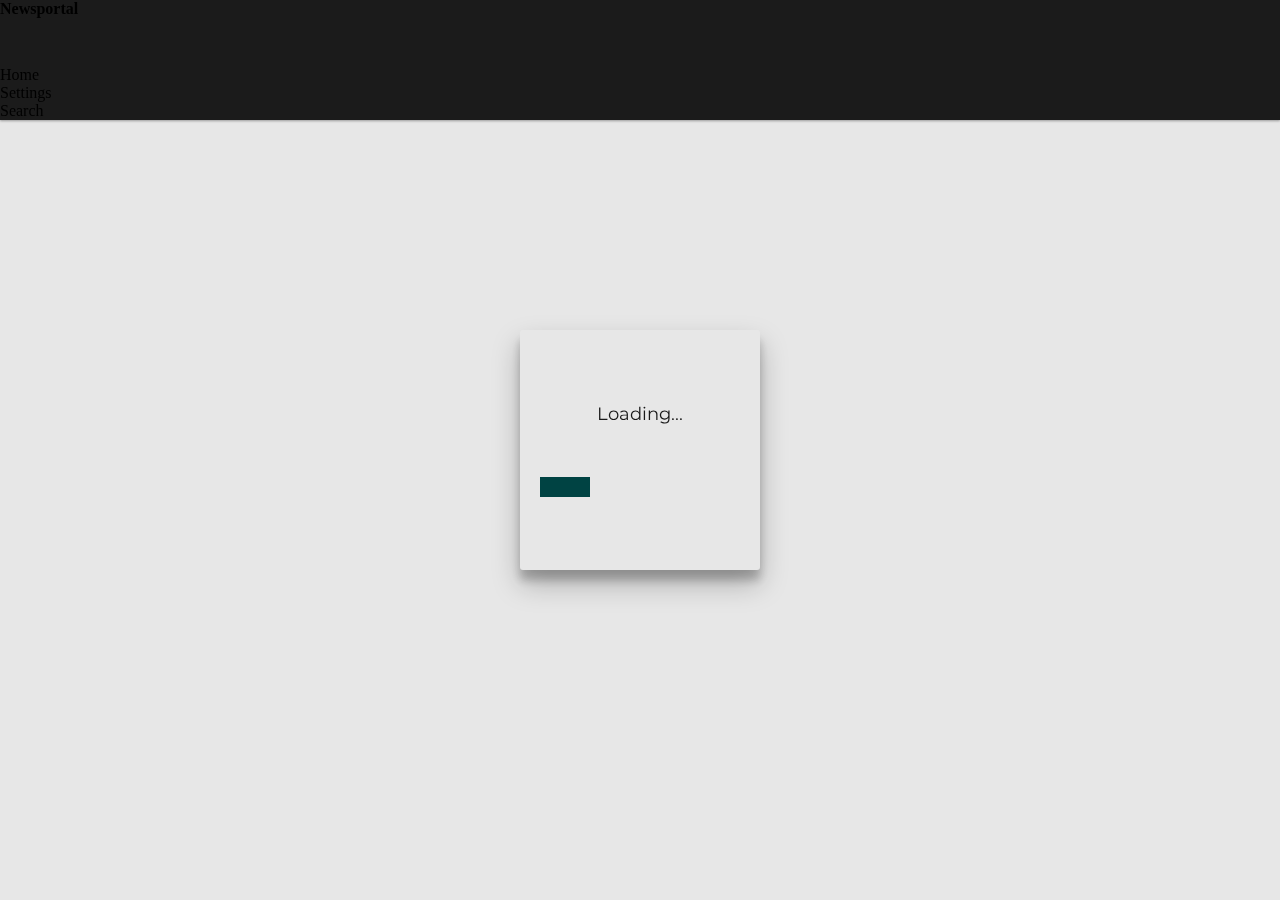
<file: index.html>
<!DOCTYPE html>
<html lang="de">

<head>
    <meta charset="UTF-8">
    <meta name="viewport" content="width=device-width, initial-scale=1.0, maximum-scale=1.0">
    <meta http-equiv="X-UA-Compatible" content="ie=edge">
    <meta name="theme-color" content="#1e1e1e" />
    <link rel="shortcut icon" href="img/icon192.png" type="image/x-icon">
    <link rel="manifest" href="manifest.json">
    <link rel="stylesheet" href="https://use.fontawesome.com/releases/v5.4.1/css/all.css" integrity="sha384-5sAR7xN1Nv6T6+dT2mhtzEpVJvfS3NScPQTrOxhwjIuvcA67KV2R5Jz6kr4abQsz"
        crossorigin="anonymous">
    <link rel="stylesheet" href="styles/main.css">
    <script src="https://code.jquery.com/jquery-3.3.1.min.js"></script>
    <script src="script/loader.js"></script>
    <title>Newsportal</title>
</head>

<body onload="bodyLoaded()">
    <div class="header">
        <div class="title-container">
            <div class="title">
                <h1 class="title-text">Newsportal</h1>
            </div>
        </div>
        <div class="nav">
            <div class="nav-expand-btn">
                <div id="nav-expand-icon">
                    <span></span>
                    <span></span>
                    <span></span>
                    <span></span>
                </div>
            </div>
            <div class="nav-btn-container">
                <div class="nav-btn home-btn">
                    <div class="nav-btn-text">
                        <i class="fas fa-home"></i>
                        <p>Home</p>
                    </div>
                </div>
                <div class="nav-btn settings-btn">
                    <div class="nav-btn-text">
                        <i class="fas fa-cog"></i>
                        <p>Settings</p>
                    </div>
                </div>
                <div class="nav-btn search-btn">
                    <div class="nav-btn-text">
                        <i class="fas fa-search"></i>
                        <p>Search</p>
                    </div>
                </div>
            </div>
        </div>
    </div>
    <div class="main">
        <div class="loading-cover">
            <div class="loading-container">
                <div class="loading-message">
                    <p>Loading...</p>
                </div>
                <div class="loading-animation-container">
                    <div class="loading-animation"></div>
                </div>
            </div>
        </div>

        <div class="settings-cover">
            <div class="settings-container">
                <div class="settings-title">
                    <h2>Settings</h2>
                </div>
                <div class="settings-content">
                    <div class="settings-section sources"></div>
                    <div class="settings-section theme">
                        <h3>Theme</h3>
                        <label class="radio-btn">
                            <input type="radio" name="theme" value="dark-theme">
                            <span class="radio-btn-base">
                                <span class="radio-btn-dot"></span>
                            </span>
                            <span class="btn-label">Dark Theme</span>
                        </label>
                        <label class="radio-btn">
                            <input type="radio" name="theme" value="light-theme">
                            <span class="radio-btn-base">
                                <span class="radio-btn-dot"></span>
                            </span>
                            <span class="btn-label">Light Theme</span>
                        </label>
                    </div>
                </div>
                <div class="settings-close-button">
                    <p>&#215</p>
                </div>
            </div>
        </div>

        <div class="articles-section">
        </div>
    </div>
    <div class="sidebar"> </div>
</body>

</html>
</file>
<file: styles/main.css>
@import url("https://fonts.googleapis.com/css?family=Montserrat");
@import url("https://fonts.googleapis.com/css?family=Montserrat");
html {
  display: none;
  height: 100%;
  width: 100%;
}

html.light-theme {
  display: block;
}

@media screen and (max-width: 800px) {
  html.light-theme .nav .nav-btn-container .nav-btn .nav-btn-text p {
    display: none;
  }
  html.light-theme .main .articles-section .article-section {
    width: 100% !important;
  }
  html.light-theme .main .articles-section .article-section .article-content-container {
    -webkit-box-orient: vertical !important;
    -webkit-box-direction: normal !important;
        -ms-flex-direction: column !important;
            flex-direction: column !important;
  }
  html.light-theme .main .articles-section .article-section .article-content-container .article-image {
    height: 300px !important;
    width: 100% !important;
    padding: 30px 0 !important;
    overflow: hidden;
    display: -webkit-box;
    display: -ms-flexbox;
    display: flex;
  }
  html.light-theme .main .articles-section .article-section .article-content-container .article-image img {
    height: 100% !important;
    margin: auto;
  }
  html.light-theme .main .articles-section .article-section .article-content-container .article-preview-text {
    padding: 30px 0 0 0 !important;
  }
}

@media screen and (max-width: 500px) {
  html.light-theme .nav .nav-btn-container {
    display: none !important;
  }
  html.light-theme .nav .nav-expand-btn {
    display: -webkit-box !important;
    display: -ms-flexbox !important;
    display: flex !important;
  }
  html.light-theme .settings-cover .settings-container {
    width: 100% !important;
    height: 100% !important;
    border-radius: 0 !important;
  }
}

@-webkit-keyframes flow-in {
  0% {
    -webkit-transform: scale(0.9, 0.8);
            transform: scale(0.9, 0.8);
    opacity: 0;
  }
  100% {
    -webkit-transform: scale(1);
            transform: scale(1);
    opacity: 1;
  }
}

@keyframes flow-in {
  0% {
    -webkit-transform: scale(0.9, 0.8);
            transform: scale(0.9, 0.8);
    opacity: 0;
  }
  100% {
    -webkit-transform: scale(1);
            transform: scale(1);
    opacity: 1;
  }
}

@-webkit-keyframes flow-out {
  0% {
    -webkit-transform: scale(1);
            transform: scale(1);
    opacity: 1;
  }
  100% {
    -webkit-transform: scale(0.9, 0.8);
            transform: scale(0.9, 0.8);
    opacity: 0;
  }
}

@keyframes flow-out {
  0% {
    -webkit-transform: scale(1);
            transform: scale(1);
    opacity: 1;
  }
  100% {
    -webkit-transform: scale(0.9, 0.8);
            transform: scale(0.9, 0.8);
    opacity: 0;
  }
}

@-webkit-keyframes float-in {
  0% {
    -webkit-transform: translateY(-50%);
            transform: translateY(-50%);
    opacity: 0;
  }
  100% {
    -webkit-transform: translateY(0);
            transform: translateY(0);
    opacity: 1;
  }
}

@keyframes float-in {
  0% {
    -webkit-transform: translateY(-50%);
            transform: translateY(-50%);
    opacity: 0;
  }
  100% {
    -webkit-transform: translateY(0);
            transform: translateY(0);
    opacity: 1;
  }
}

@-webkit-keyframes float-out {
  0% {
    -webkit-transform: translateY(0);
            transform: translateY(0);
    opacity: 1;
  }
  100% {
    -webkit-transform: translateY(-50%);
            transform: translateY(-50%);
    opacity: 0;
  }
}

@keyframes float-out {
  0% {
    -webkit-transform: translateY(0);
            transform: translateY(0);
    opacity: 1;
  }
  100% {
    -webkit-transform: translateY(-50%);
            transform: translateY(-50%);
    opacity: 0;
  }
}

@-webkit-keyframes drop-in {
  0% {
    -webkit-transform: translateY(-100%);
            transform: translateY(-100%);
  }
  50% {
    -webkit-transform: translateY(-100%);
            transform: translateY(-100%);
  }
  100% {
    -webkit-transform: translateY(0);
            transform: translateY(0);
  }
}

@keyframes drop-in {
  0% {
    -webkit-transform: translateY(-100%);
            transform: translateY(-100%);
  }
  50% {
    -webkit-transform: translateY(-100%);
            transform: translateY(-100%);
  }
  100% {
    -webkit-transform: translateY(0);
            transform: translateY(0);
  }
}

@-webkit-keyframes loading-animation {
  0% {
    height: 0%;
    -webkit-transform: translateX(0) scale(1, 1);
            transform: translateX(0) scale(1, 1);
    opacity: 0;
  }
  25% {
    height: 100%;
    opacity: 1;
  }
  50% {
    height: 0%;
    -webkit-transform: translateX(300%) scale(1, 1);
            transform: translateX(300%) scale(1, 1);
    opacity: 0;
  }
  75% {
    height: 100%;
    opacity: 1;
  }
  100% {
    height: 0%;
    -webkit-transform: translateX(0) scale(1, 1);
            transform: translateX(0) scale(1, 1);
    opacity: 0;
  }
}

@keyframes loading-animation {
  0% {
    height: 0%;
    -webkit-transform: translateX(0) scale(1, 1);
            transform: translateX(0) scale(1, 1);
    opacity: 0;
  }
  25% {
    height: 100%;
    opacity: 1;
  }
  50% {
    height: 0%;
    -webkit-transform: translateX(300%) scale(1, 1);
            transform: translateX(300%) scale(1, 1);
    opacity: 0;
  }
  75% {
    height: 100%;
    opacity: 1;
  }
  100% {
    height: 0%;
    -webkit-transform: translateX(0) scale(1, 1);
            transform: translateX(0) scale(1, 1);
    opacity: 0;
  }
}

@-webkit-keyframes background-fade-in {
  0% {
    opacity: 0;
    display: -webkit-box;
    display: flex;
  }
  100% {
    opacity: 1;
    display: -webkit-box;
    display: flex;
  }
}

@keyframes background-fade-in {
  0% {
    opacity: 0;
    display: -webkit-box;
    display: -ms-flexbox;
    display: flex;
  }
  100% {
    opacity: 1;
    display: -webkit-box;
    display: -ms-flexbox;
    display: flex;
  }
}

@-webkit-keyframes background-fade-out {
  0% {
    opacity: 1;
    display: -webkit-box;
    display: flex;
  }
  99% {
    opacity: 0;
    display: -webkit-box;
    display: flex;
  }
  100% {
    opacity: 0;
    display: none;
  }
}

@keyframes background-fade-out {
  0% {
    opacity: 1;
    display: -webkit-box;
    display: -ms-flexbox;
    display: flex;
  }
  99% {
    opacity: 0;
    display: -webkit-box;
    display: -ms-flexbox;
    display: flex;
  }
  100% {
    opacity: 0;
    display: none;
  }
}

@-webkit-keyframes move-in-from-right {
  0% {
    -webkit-transform: translateX(100vw);
            transform: translateX(100vw);
  }
  100% {
    -webkit-transform: translateX(0);
            transform: translateX(0);
  }
}

@keyframes move-in-from-right {
  0% {
    -webkit-transform: translateX(100vw);
            transform: translateX(100vw);
  }
  100% {
    -webkit-transform: translateX(0);
            transform: translateX(0);
  }
}

@-webkit-keyframes move-in-from-left {
  0% {
    -webkit-transform: translateX(-100vw);
            transform: translateX(-100vw);
  }
  100% {
    -webkit-transform: translateX(0);
            transform: translateX(0);
  }
}

@keyframes move-in-from-left {
  0% {
    -webkit-transform: translateX(-100vw);
            transform: translateX(-100vw);
  }
  100% {
    -webkit-transform: translateX(0);
            transform: translateX(0);
  }
}

html.light-theme html,
html.light-theme body,
html.light-theme div,
html.light-theme span,
html.light-theme applet,
html.light-theme object,
html.light-theme iframe,
html.light-theme h1,
html.light-theme h2,
html.light-theme h3,
html.light-theme h4,
html.light-theme h5,
html.light-theme h6,
html.light-theme p,
html.light-theme blockquote,
html.light-theme pre,
html.light-theme a,
html.light-theme abbr,
html.light-theme acronym,
html.light-theme address,
html.light-theme big,
html.light-theme cite,
html.light-theme code,
html.light-theme del,
html.light-theme dfn,
html.light-theme em,
html.light-theme font,
html.light-theme img,
html.light-theme ins,
html.light-theme kbd,
html.light-theme q,
html.light-theme s,
html.light-theme samp,
html.light-theme small,
html.light-theme strike,
html.light-theme strong,
html.light-theme sub,
html.light-theme sup,
html.light-theme tt,
html.light-theme var,
html.light-theme b,
html.light-theme u,
html.light-theme center,
html.light-theme dl,
html.light-theme dt,
html.light-theme dd,
html.light-theme ol,
html.light-theme ul,
html.light-theme li,
html.light-theme fieldset,
html.light-theme form,
html.light-theme label,
html.light-theme legend,
html.light-theme caption {
  margin: 0;
  padding: 0;
  border: 0;
  outline: 0;
  font-size: 100%;
  vertical-align: baseline;
  -webkit-tap-highlight-color: rgba(255, 255, 255, 0);
  -webkit-touch-callout: none;
  -webkit-user-select: none;
  -moz-user-select: none;
  -ms-user-select: none;
  user-select: none;
}

html.light-theme .radio-btn {
  display: -webkit-box;
  display: -ms-flexbox;
  display: flex;
  position: relative;
  -webkit-user-select: none;
     -moz-user-select: none;
      -ms-user-select: none;
          user-select: none;
  margin: 10px;
}

html.light-theme .radio-btn input {
  opacity: 0;
}

html.light-theme .radio-btn input:checked ~ .radio-btn-base .radio-btn-dot {
  -webkit-transform: scale(1);
          transform: scale(1);
}

html.light-theme .radio-btn .btn-label {
  font-family: "Roboto", "Open Sans", sans-serif;
  font-size: 1rem;
  width: 100%;
  padding: 1px 0 0 8px;
}

html.light-theme .radio-btn .radio-btn-base {
  opacity: 1;
  position: absolute;
  left: 0;
  top: 0;
  border: solid 3px #004343;
  border-radius: 100%;
  display: -webkit-box;
  display: -ms-flexbox;
  display: flex;
  width: 16px;
  height: 16px;
}

html.light-theme .radio-btn .radio-btn-base .radio-btn-dot {
  width: 11px;
  height: 11px;
  margin: auto;
  background-color: #004343;
  border-radius: 100%;
  -webkit-transform: scale(0);
          transform: scale(0);
  -webkit-transition: -webkit-transform 300ms cubic-bezier(0.44, 0.08, 0.13, 1);
  transition: -webkit-transform 300ms cubic-bezier(0.44, 0.08, 0.13, 1);
  transition: transform 300ms cubic-bezier(0.44, 0.08, 0.13, 1);
  transition: transform 300ms cubic-bezier(0.44, 0.08, 0.13, 1), -webkit-transform 300ms cubic-bezier(0.44, 0.08, 0.13, 1);
}

html.light-theme html,
html.light-theme body {
  background-color: #e7e7e7;
  width: 100%;
  height: 100%;
}

html.light-theme .header {
  position: fixed;
  top: 0;
  left: 0;
  width: 100%;
  height: 120px;
  display: -webkit-box;
  display: -ms-flexbox;
  display: flex;
  -webkit-box-orient: vertical;
  -webkit-box-direction: normal;
      -ms-flex-direction: column;
          flex-direction: column;
  -webkit-box-pack: justify;
      -ms-flex-pack: justify;
          justify-content: space-between;
  background-color: #1b1b1b;
  -webkit-box-sizing: border-box;
          box-sizing: border-box;
  -webkit-box-shadow: 0 1px 3px rgba(0, 0, 0, 0.12), 0 1px 2px rgba(0, 0, 0, 0.24);
          box-shadow: 0 1px 3px rgba(0, 0, 0, 0.12), 0 1px 2px rgba(0, 0, 0, 0.24);
  -webkit-animation: drop-in 600ms ease-out;
          animation: drop-in 600ms ease-out;
  z-index: 100;
  -webkit-transition: top 300ms cubic-bezier(0.44, 0.08, 0.13, 1);
  transition: top 300ms cubic-bezier(0.44, 0.08, 0.13, 1);
}

html.light-theme .header .top-header-container {
  width: 100%;
  height: 60px;
  display: -webkit-box;
  display: -ms-flexbox;
  display: flex;
  -webkit-box-orient: horizontal;
  -webkit-box-direction: normal;
      -ms-flex-direction: row;
          flex-direction: row;
  -webkit-box-pack: justify;
      -ms-flex-pack: justify;
          justify-content: space-between;
}

html.light-theme .header .top-header-container .title-container {
  height: 100%;
  width: 250px;
  display: -webkit-box;
  display: -ms-flexbox;
  display: flex;
}

html.light-theme .header .top-header-container .title-container .title {
  margin: auto;
}

html.light-theme .header .top-header-container .title-container .title h1.title-text {
  font-size: 2rem;
  color: #f0f0f0;
  font-family: Montserrat, "Open Sans", sans-serif;
}

html.light-theme .header .top-header-container .nav {
  height: 100%;
  width: auto;
  z-index: 30;
}

html.light-theme .header .top-header-container .nav .nav-btn-container {
  height: 100%;
  display: -webkit-box;
  display: -ms-flexbox;
  display: flex;
  -webkit-box-orient: horizontal;
  -webkit-box-direction: normal;
      -ms-flex-direction: row;
          flex-direction: row;
}

html.light-theme .header .top-header-container .nav .nav-btn-container .nav-btn {
  display: -webkit-box;
  display: -ms-flexbox;
  display: flex;
  -webkit-box-orient: horizontal;
  -webkit-box-direction: normal;
      -ms-flex-direction: row;
          flex-direction: row;
  height: 100%;
  -webkit-user-select: none;
     -moz-user-select: none;
      -ms-user-select: none;
          user-select: none;
  cursor: pointer;
  -webkit-transform: translateY(-100%);
          transform: translateY(-100%);
  -webkit-animation: drop-in 300ms ease-out;
          animation: drop-in 300ms ease-out;
  -webkit-animation-fill-mode: forwards;
          animation-fill-mode: forwards;
}

html.light-theme .header .top-header-container .nav .nav-btn-container .nav-btn .nav-btn-text {
  margin: auto 20px;
  font-size: 1.1rem;
  color: #f0f0f0;
  font-family: Montserrat, "Open Sans", sans-serif;
  display: -webkit-box;
  display: -ms-flexbox;
  display: flex;
  -webkit-box-orient: horizontal;
  -webkit-box-direction: normal;
      -ms-flex-direction: row;
          flex-direction: row;
}

html.light-theme .header .top-header-container .nav .nav-btn-container .nav-btn .nav-btn-text p {
  padding: 0 0 0 10px;
}

html.light-theme .header .top-header-container .nav .nav-btn-container .nav-btn .nav-btn-text i {
  font-size: 1.1rem;
  padding: 2px 0 0 0;
}

html.light-theme .header .top-header-container .nav .nav-btn-container .nav-btn:hover {
  background-color: #424242;
}

@media screen and (max-width: 500px) {
  html.light-theme .header .top-header-container .nav .nav-btn-container.open {
    position: absolute;
    left: 0;
    top: 120px;
    background-color: #1b1b1b;
    display: -webkit-box !important;
    display: -ms-flexbox !important;
    display: flex !important;
    height: 60px;
    width: 100%;
    -webkit-box-pack: space-evenly;
        -ms-flex-pack: space-evenly;
            justify-content: space-evenly;
    -webkit-box-shadow: 0 14px 28px rgba(0, 0, 0, 0.25), 0 10px 10px rgba(0, 0, 0, 0.22);
            box-shadow: 0 14px 28px rgba(0, 0, 0, 0.25), 0 10px 10px rgba(0, 0, 0, 0.22);
    -webkit-animation: float-in 300ms cubic-bezier(0.44, 0.08, 0.13, 1);
            animation: float-in 300ms cubic-bezier(0.44, 0.08, 0.13, 1);
    z-index: 20;
    -webkit-transform-origin: right;
            transform-origin: right;
  }
  html.light-theme .header .top-header-container .nav .nav-btn-container.open .nav-btn {
    -webkit-animation: none;
            animation: none;
    -webkit-transform: none;
            transform: none;
  }
  html.light-theme .header .top-header-container .nav .nav-btn-container.open .nav-btn .nav-btn-text p {
    display: inline;
  }
  html.light-theme .header .top-header-container .nav .nav-btn-container.closing {
    -webkit-animation: float-out 300ms cubic-bezier(0.42, 0.01, 0.53, 1.01);
            animation: float-out 300ms cubic-bezier(0.42, 0.01, 0.53, 1.01);
    -webkit-animation-fill-mode: forwards;
            animation-fill-mode: forwards;
  }
}

html.light-theme .header .top-header-container .nav .nav-expand-btn {
  width: 60px;
  height: 100%;
  display: none;
  margin: 0 10px 0 0;
}

html.light-theme .header .top-header-container .nav .nav-expand-btn #nav-expand-icon {
  display: -webkit-box;
  display: -ms-flexbox;
  display: flex;
  width: 60%;
  height: 60%;
  margin: auto;
  position: relative;
  -webkit-transform: rotate(0deg);
          transform: rotate(0deg);
  -webkit-transition: .5s ease-in-out;
  transition: .5s ease-in-out;
  cursor: pointer;
  -webkit-box-orient: vertical;
  -webkit-box-direction: normal;
      -ms-flex-direction: column;
          flex-direction: column;
  -ms-flex-pack: distribute;
      justify-content: space-around;
  -webkit-transition: 300ms ease-out;
  transition: 300ms ease-out;
}

html.light-theme .header .top-header-container .nav .nav-expand-btn #nav-expand-icon.open {
  -webkit-transform: rotate(180deg);
          transform: rotate(180deg);
}

html.light-theme .header .top-header-container .nav .nav-expand-btn #nav-expand-icon span {
  position: relative;
  display: block;
  height: 5px;
  width: 100%;
  background: #f0f0f0;
  border-radius: 9px;
  opacity: 1;
  -webkit-transition: 300ms ease-out;
  transition: 300ms ease-out;
}

html.light-theme .header .top-header-container .nav .nav-expand-btn #nav-expand-icon span:nth-child(2) {
  position: absolute;
  margin: auto;
}

html.light-theme .header .top-header-container .nav .nav-expand-btn #nav-expand-icon span:nth-child(3) {
  position: absolute;
  margin: auto;
}

html.light-theme .header .top-header-container .nav .nav-expand-btn #nav-expand-icon.open span:nth-child(1),
html.light-theme .header .top-header-container .nav .nav-expand-btn #nav-expand-icon.open span:nth-child(4) {
  -webkit-transform: scale(0);
          transform: scale(0);
}

html.light-theme .header .top-header-container .nav .nav-expand-btn #nav-expand-icon.open span:nth-child(2) {
  -webkit-transform: rotate(45deg);
          transform: rotate(45deg);
}

html.light-theme .header .top-header-container .nav .nav-expand-btn #nav-expand-icon.open span:nth-child(3) {
  -webkit-transform: rotate(-45deg);
          transform: rotate(-45deg);
}

html.light-theme .header.nav-up {
  top: -100%;
}

html.light-theme .header.nav-down {
  top: 0;
}

html.light-theme .header .category-tabs {
  height: 60px;
  width: 100%;
  display: -webkit-box;
  display: -ms-flexbox;
  display: flex;
  -webkit-box-orient: horizontal;
  -webkit-box-direction: normal;
      -ms-flex-direction: row;
          flex-direction: row;
}

html.light-theme .header .category-tabs .category-tab {
  height: 100%;
  width: auto;
  display: -webkit-box;
  display: -ms-flexbox;
  display: flex;
  padding: 0 20px;
  cursor: pointer;
}

html.light-theme .header .category-tabs .category-tab .tab-text {
  margin: auto;
  color: #f0f0f0;
  font-family: "Roboto", "Open Sans", sans-serif;
  font-size: 1.1rem;
  -webkit-user-select: none;
     -moz-user-select: none;
      -ms-user-select: none;
          user-select: none;
}

html.light-theme .header .category-tabs .tab-line {
  display: none;
  height: 3px;
  width: 100px;
  background-color: #f0f0f0;
  position: absolute;
  bottom: 0;
  left: 0;
  -webkit-transition: all 300ms cubic-bezier(0.44, 0.08, 0.13, 1);
  transition: all 300ms cubic-bezier(0.44, 0.08, 0.13, 1);
  -webkit-animation: flow-in 300ms cubic-bezier(0.44, 0.08, 0.13, 1);
          animation: flow-in 300ms cubic-bezier(0.44, 0.08, 0.13, 1);
}

html.light-theme .main {
  width: 100%;
  height: 100%;
  display: -webkit-box;
  display: -ms-flexbox;
  display: flex;
  z-index: 10;
  background-color: #e7e7e7;
}

html.light-theme .main .articles-section {
  width: 100%;
  height: calc(100% - 120px);
  margin: auto;
  margin-top: 120px;
  -webkit-transition: padding 300ms ease-out;
  transition: padding 300ms ease-out;
  overflow-x: hidden;
  overflow-y: visible;
  position: relative;
}

html.light-theme .main .articles-section .articles-container {
  position: absolute;
  display: -webkit-box;
  display: -ms-flexbox;
  display: flex;
  -webkit-box-orient: horizontal;
  -webkit-box-direction: normal;
      -ms-flex-direction: row;
          flex-direction: row;
  -ms-flex-wrap: wrap;
      flex-wrap: wrap;
  -webkit-box-pack: space-evenly;
      -ms-flex-pack: space-evenly;
          justify-content: space-evenly;
  -webkit-transition: -webkit-transform 300ms cubic-bezier(0.44, 0.08, 0.13, 1);
  transition: -webkit-transform 300ms cubic-bezier(0.44, 0.08, 0.13, 1);
  transition: transform 300ms cubic-bezier(0.44, 0.08, 0.13, 1);
  transition: transform 300ms cubic-bezier(0.44, 0.08, 0.13, 1), -webkit-transform 300ms cubic-bezier(0.44, 0.08, 0.13, 1);
  -webkit-transform: translateX(0);
          transform: translateX(0);
}

html.light-theme .main .articles-section .articles-container .article-section {
  width: 500px;
  margin: 20px 0;
  padding: 20px 20px 60px 20px;
  -webkit-box-shadow: 0 1px 3px rgba(0, 0, 0, 0.12), 0 1px 2px rgba(0, 0, 0, 0.24);
          box-shadow: 0 1px 3px rgba(0, 0, 0, 0.12), 0 1px 2px rgba(0, 0, 0, 0.24);
  border-radius: 2px;
  display: -webkit-box;
  display: -ms-flexbox;
  display: flex;
  -webkit-box-orient: vertical;
  -webkit-box-direction: normal;
      -ms-flex-direction: column;
          flex-direction: column;
  position: relative;
  overflow: hidden;
  -webkit-animation: flow-in 300ms cubic-bezier(0.44, 0.08, 0.13, 1);
          animation: flow-in 300ms cubic-bezier(0.44, 0.08, 0.13, 1);
  background-color: #fff;
}

html.light-theme .main .articles-section .articles-container .article-section a {
  text-decoration: none;
  color: #2c2c2c;
}

html.light-theme .main .articles-section .articles-container .article-section .article-container {
  display: -webkit-box;
  display: -ms-flexbox;
  display: flex;
  -webkit-box-orient: vertical;
  -webkit-box-direction: normal;
      -ms-flex-direction: column;
          flex-direction: column;
}

html.light-theme .main .articles-section .articles-container .article-section .article-container .article-title {
  font-size: 1.5rem;
  font-family: "Roboto", "Open Sans", sans-serif;
  font-weight: 100;
  color: #181818;
}

html.light-theme .main .articles-section .articles-container .article-section .article-container .article-content-container {
  display: -webkit-box;
  display: -ms-flexbox;
  display: flex;
  -webkit-box-orient: horizontal;
  -webkit-box-direction: normal;
      -ms-flex-direction: row;
          flex-direction: row;
}

html.light-theme .main .articles-section .articles-container .article-section .article-container .article-content-container .article-preview-text {
  font-family: "Roboto", "Open Sans", sans-serif;
  padding: 30px 0 0 0;
}

html.light-theme .main .articles-section .articles-container .article-section .article-container .article-content-container .article-image {
  height: 200px;
  width: 200px;
  padding: 30px 20px 0 0;
}

html.light-theme .main .articles-section .articles-container .article-section .article-page {
  position: absolute;
  right: 20px;
  bottom: 20px;
  font-family: "Roboto", "Open Sans", sans-serif;
  color: #181818;
}

html.light-theme .main .articles-section .articles-container.to-left {
  -webkit-transform: translateX(-100vw);
          transform: translateX(-100vw);
}

html.light-theme .main .articles-section .articles-container.to-right {
  -webkit-transform: translateX(100vw);
          transform: translateX(100vw);
}

html.light-theme .loading-cover {
  position: fixed;
  top: 0;
  left: 0;
  width: 100%;
  height: 100%;
  z-index: 100;
  pointer-events: none;
}

html.light-theme .loading-cover .loading-container {
  width: 200px;
  height: 200px;
  position: absolute;
  left: 0;
  right: 0;
  top: 0;
  bottom: 0;
  margin: auto;
  -webkit-box-shadow: 0 14px 28px rgba(0, 0, 0, 0.25), 0 10px 10px rgba(0, 0, 0, 0.22);
          box-shadow: 0 14px 28px rgba(0, 0, 0, 0.25), 0 10px 10px rgba(0, 0, 0, 0.22);
  border-radius: 3px;
  display: -webkit-box;
  display: -ms-flexbox;
  display: flex;
  -webkit-box-orient: vertical;
  -webkit-box-direction: normal;
      -ms-flex-direction: column;
          flex-direction: column;
  -webkit-box-pack: space-evenly;
      -ms-flex-pack: space-evenly;
          justify-content: space-evenly;
  padding: 20px;
  text-align: center;
  -webkit-transition: -webkit-transform 600ms ease-out;
  transition: -webkit-transform 600ms ease-out;
  transition: transform 600ms ease-out;
  transition: transform 600ms ease-out, -webkit-transform 600ms ease-out;
  background-color: #e7e7e7;
}

html.light-theme .loading-cover .loading-container .loading-message {
  font-family: Montserrat, "Open Sans", sans-serif;
  font-size: 1.1rem;
  color: #181818;
}

html.light-theme .loading-cover .loading-container .loading-animation-container {
  width: 100%;
  height: 20px;
  display: -webkit-box;
  display: -ms-flexbox;
  display: flex;
}

html.light-theme .loading-cover .loading-container .loading-animation-container .loading-animation {
  margin: auto 0;
  width: 50px;
  height: 100%;
  -webkit-animation: loading-animation 2s ease-in-out infinite;
          animation: loading-animation 2s ease-in-out infinite;
  background-color: #004343;
}

html.light-theme .loading-cover .loading-container.hidden {
  -webkit-animation: flow-out 300ms cubic-bezier(0.42, 0.01, 0.53, 1.01);
          animation: flow-out 300ms cubic-bezier(0.42, 0.01, 0.53, 1.01);
  -webkit-animation-fill-mode: forwards;
          animation-fill-mode: forwards;
}

html.light-theme .settings-cover {
  position: fixed;
  top: 0;
  left: 0;
  width: 100%;
  height: 100%;
  background-color: #00000080;
  z-index: 200;
  display: none;
}

html.light-theme .settings-cover .settings-container {
  margin: auto;
  background-color: #fff;
  width: 400px;
  height: 400px;
  display: -webkit-box;
  display: -ms-flexbox;
  display: flex;
  -webkit-box-orient: vertical;
  -webkit-box-direction: normal;
      -ms-flex-direction: column;
          flex-direction: column;
  padding: 20px;
  -webkit-box-shadow: 0 14px 28px rgba(0, 0, 0, 0.25), 0 10px 10px rgba(0, 0, 0, 0.22);
          box-shadow: 0 14px 28px rgba(0, 0, 0, 0.25), 0 10px 10px rgba(0, 0, 0, 0.22);
  border-radius: 2px;
  position: relative;
  -webkit-animation: flow-in 300ms cubic-bezier(0.44, 0.08, 0.13, 1);
          animation: flow-in 300ms cubic-bezier(0.44, 0.08, 0.13, 1);
}

html.light-theme .settings-cover .settings-container .settings-title {
  font-family: Montserrat, "Open Sans", sans-serif;
  text-align: center;
  margin: 20px 0 0 0;
  display: -webkit-box;
  display: -ms-flexbox;
  display: flex;
}

html.light-theme .settings-cover .settings-container .settings-title h2 {
  margin: auto;
  font-size: 1.2rem;
  color: #181818;
}

html.light-theme .settings-cover .settings-container .settings-close-button {
  position: absolute;
  top: 10px;
  right: 10px;
  padding: 20px 30px;
  font-size: 2rem;
  cursor: pointer;
  color: #181818;
}

html.light-theme .settings-cover .settings-container.closing {
  -webkit-animation: flow-out 300ms cubic-bezier(0.42, 0.01, 0.53, 1.01);
          animation: flow-out 300ms cubic-bezier(0.42, 0.01, 0.53, 1.01);
}

html.light-theme .settings-cover .settings-container .settings-content .settings-section {
  color: #181818;
}

html.light-theme .settings-cover .settings-container .settings-content .settings-section h3 {
  font-family: "Roboto", "Open Sans", sans-serif;
  margin: 20px 0;
  color: #181818;
}

html.light-theme .settings-cover .settings-container .settings-content .settings-section.theme .settings-theme {
  display: -webkit-box;
  display: -ms-flexbox;
  display: flex;
  -webkit-box-orient: horizontal;
  -webkit-box-direction: normal;
      -ms-flex-direction: row;
          flex-direction: row;
  margin: 10px 0;
  font-family: "Roboto", "Open Sans", sans-serif;
}

html.light-theme .settings-cover.opened {
  display: -webkit-box;
  display: -ms-flexbox;
  display: flex;
  -webkit-animation: background-fade-in 300ms cubic-bezier(0.44, 0.08, 0.13, 1);
          animation: background-fade-in 300ms cubic-bezier(0.44, 0.08, 0.13, 1);
  -webkit-animation-fill-mode: forwards;
          animation-fill-mode: forwards;
}

html.light-theme .settings-cover.closing {
  -webkit-animation: background-fade-out 300ms cubic-bezier(0.42, 0.01, 0.53, 1.01);
          animation: background-fade-out 300ms cubic-bezier(0.42, 0.01, 0.53, 1.01);
  -webkit-animation-fill-mode: forwards;
          animation-fill-mode: forwards;
}

html.dark-theme {
  display: block;
}

@media screen and (max-width: 800px) {
  html.dark-theme .nav .nav-btn-container .nav-btn .nav-btn-text p {
    display: none;
  }
  html.dark-theme .main .articles-section .article-section {
    width: 100% !important;
  }
  html.dark-theme .main .articles-section .article-section .article-content-container {
    -webkit-box-orient: vertical !important;
    -webkit-box-direction: normal !important;
        -ms-flex-direction: column !important;
            flex-direction: column !important;
  }
  html.dark-theme .main .articles-section .article-section .article-content-container .article-image {
    height: 300px !important;
    width: 100% !important;
    padding: 30px 0 !important;
    overflow: hidden;
    display: -webkit-box;
    display: -ms-flexbox;
    display: flex;
  }
  html.dark-theme .main .articles-section .article-section .article-content-container .article-image img {
    height: 100% !important;
    margin: auto;
  }
  html.dark-theme .main .articles-section .article-section .article-content-container .article-preview-text {
    padding: 30px 0 0 0 !important;
  }
}

@media screen and (max-width: 500px) {
  html.dark-theme .nav .nav-btn-container {
    display: none !important;
  }
  html.dark-theme .nav .nav-expand-btn {
    display: -webkit-box !important;
    display: -ms-flexbox !important;
    display: flex !important;
  }
  html.dark-theme .settings-cover .settings-container {
    width: 100% !important;
    height: 100% !important;
    border-radius: 0 !important;
  }
}

@keyframes flow-in {
  0% {
    -webkit-transform: scale(0.9, 0.8);
            transform: scale(0.9, 0.8);
    opacity: 0;
  }
  100% {
    -webkit-transform: scale(1);
            transform: scale(1);
    opacity: 1;
  }
}

@keyframes flow-out {
  0% {
    -webkit-transform: scale(1);
            transform: scale(1);
    opacity: 1;
  }
  100% {
    -webkit-transform: scale(0.9, 0.8);
            transform: scale(0.9, 0.8);
    opacity: 0;
  }
}

@keyframes float-in {
  0% {
    -webkit-transform: translateY(-50%);
            transform: translateY(-50%);
    opacity: 0;
  }
  100% {
    -webkit-transform: translateY(0);
            transform: translateY(0);
    opacity: 1;
  }
}

@keyframes float-out {
  0% {
    -webkit-transform: translateY(0);
            transform: translateY(0);
    opacity: 1;
  }
  100% {
    -webkit-transform: translateY(-50%);
            transform: translateY(-50%);
    opacity: 0;
  }
}

@keyframes drop-in {
  0% {
    -webkit-transform: translateY(-100%);
            transform: translateY(-100%);
  }
  50% {
    -webkit-transform: translateY(-100%);
            transform: translateY(-100%);
  }
  100% {
    -webkit-transform: translateY(0);
            transform: translateY(0);
  }
}

@keyframes loading-animation {
  0% {
    height: 0%;
    -webkit-transform: translateX(0) scale(1, 1);
            transform: translateX(0) scale(1, 1);
    opacity: 0;
  }
  25% {
    height: 100%;
    opacity: 1;
  }
  50% {
    height: 0%;
    -webkit-transform: translateX(300%) scale(1, 1);
            transform: translateX(300%) scale(1, 1);
    opacity: 0;
  }
  75% {
    height: 100%;
    opacity: 1;
  }
  100% {
    height: 0%;
    -webkit-transform: translateX(0) scale(1, 1);
            transform: translateX(0) scale(1, 1);
    opacity: 0;
  }
}

@keyframes background-fade-in {
  0% {
    opacity: 0;
    display: -webkit-box;
    display: -ms-flexbox;
    display: flex;
  }
  100% {
    opacity: 1;
    display: -webkit-box;
    display: -ms-flexbox;
    display: flex;
  }
}

@keyframes background-fade-out {
  0% {
    opacity: 1;
    display: -webkit-box;
    display: -ms-flexbox;
    display: flex;
  }
  99% {
    opacity: 0;
    display: -webkit-box;
    display: -ms-flexbox;
    display: flex;
  }
  100% {
    opacity: 0;
    display: none;
  }
}

@keyframes move-in-from-right {
  0% {
    -webkit-transform: translateX(100vw);
            transform: translateX(100vw);
  }
  100% {
    -webkit-transform: translateX(0);
            transform: translateX(0);
  }
}

@keyframes move-in-from-left {
  0% {
    -webkit-transform: translateX(-100vw);
            transform: translateX(-100vw);
  }
  100% {
    -webkit-transform: translateX(0);
            transform: translateX(0);
  }
}

html.dark-theme html,
html.dark-theme body,
html.dark-theme div,
html.dark-theme span,
html.dark-theme applet,
html.dark-theme object,
html.dark-theme iframe,
html.dark-theme h1,
html.dark-theme h2,
html.dark-theme h3,
html.dark-theme h4,
html.dark-theme h5,
html.dark-theme h6,
html.dark-theme p,
html.dark-theme blockquote,
html.dark-theme pre,
html.dark-theme a,
html.dark-theme abbr,
html.dark-theme acronym,
html.dark-theme address,
html.dark-theme big,
html.dark-theme cite,
html.dark-theme code,
html.dark-theme del,
html.dark-theme dfn,
html.dark-theme em,
html.dark-theme font,
html.dark-theme img,
html.dark-theme ins,
html.dark-theme kbd,
html.dark-theme q,
html.dark-theme s,
html.dark-theme samp,
html.dark-theme small,
html.dark-theme strike,
html.dark-theme strong,
html.dark-theme sub,
html.dark-theme sup,
html.dark-theme tt,
html.dark-theme var,
html.dark-theme b,
html.dark-theme u,
html.dark-theme center,
html.dark-theme dl,
html.dark-theme dt,
html.dark-theme dd,
html.dark-theme ol,
html.dark-theme ul,
html.dark-theme li,
html.dark-theme fieldset,
html.dark-theme form,
html.dark-theme label,
html.dark-theme legend,
html.dark-theme caption {
  margin: 0;
  padding: 0;
  border: 0;
  outline: 0;
  font-size: 100%;
  vertical-align: baseline;
  -webkit-tap-highlight-color: rgba(255, 255, 255, 0);
  -webkit-touch-callout: none;
  -webkit-user-select: none;
  -moz-user-select: none;
  -ms-user-select: none;
  user-select: none;
}

html.dark-theme .radio-btn {
  display: -webkit-box;
  display: -ms-flexbox;
  display: flex;
  position: relative;
  -webkit-user-select: none;
     -moz-user-select: none;
      -ms-user-select: none;
          user-select: none;
  margin: 10px;
}

html.dark-theme .radio-btn input {
  opacity: 0;
}

html.dark-theme .radio-btn input:checked ~ .radio-btn-base .radio-btn-dot {
  -webkit-transform: scale(1);
          transform: scale(1);
}

html.dark-theme .radio-btn .btn-label {
  font-family: "Roboto", "Open Sans", sans-serif;
  font-size: 1rem;
  width: 100%;
  padding: 1px 0 0 8px;
}

html.dark-theme .radio-btn .radio-btn-base {
  opacity: 1;
  position: absolute;
  left: 0;
  top: 0;
  border: solid 3px #004343;
  border-radius: 100%;
  display: -webkit-box;
  display: -ms-flexbox;
  display: flex;
  width: 16px;
  height: 16px;
}

html.dark-theme .radio-btn .radio-btn-base .radio-btn-dot {
  width: 11px;
  height: 11px;
  margin: auto;
  background-color: #004343;
  border-radius: 100%;
  -webkit-transform: scale(0);
          transform: scale(0);
  -webkit-transition: -webkit-transform 300ms cubic-bezier(0.44, 0.08, 0.13, 1);
  transition: -webkit-transform 300ms cubic-bezier(0.44, 0.08, 0.13, 1);
  transition: transform 300ms cubic-bezier(0.44, 0.08, 0.13, 1);
  transition: transform 300ms cubic-bezier(0.44, 0.08, 0.13, 1), -webkit-transform 300ms cubic-bezier(0.44, 0.08, 0.13, 1);
}

html.dark-theme html,
html.dark-theme body {
  background-color: #1e1e1e;
  width: 100%;
  height: 100%;
}

html.dark-theme .header {
  position: fixed;
  top: 0;
  left: 0;
  width: 100%;
  height: 120px;
  display: -webkit-box;
  display: -ms-flexbox;
  display: flex;
  -webkit-box-orient: vertical;
  -webkit-box-direction: normal;
      -ms-flex-direction: column;
          flex-direction: column;
  -webkit-box-pack: justify;
      -ms-flex-pack: justify;
          justify-content: space-between;
  background-color: #1b1b1b;
  -webkit-box-sizing: border-box;
          box-sizing: border-box;
  -webkit-box-shadow: 0 1px 3px rgba(0, 0, 0, 0.12), 0 1px 2px rgba(0, 0, 0, 0.24);
          box-shadow: 0 1px 3px rgba(0, 0, 0, 0.12), 0 1px 2px rgba(0, 0, 0, 0.24);
  -webkit-animation: drop-in 600ms ease-out;
          animation: drop-in 600ms ease-out;
  z-index: 100;
  -webkit-transition: top 300ms cubic-bezier(0.44, 0.08, 0.13, 1);
  transition: top 300ms cubic-bezier(0.44, 0.08, 0.13, 1);
}

html.dark-theme .header .top-header-container {
  width: 100%;
  height: 60px;
  display: -webkit-box;
  display: -ms-flexbox;
  display: flex;
  -webkit-box-orient: horizontal;
  -webkit-box-direction: normal;
      -ms-flex-direction: row;
          flex-direction: row;
  -webkit-box-pack: justify;
      -ms-flex-pack: justify;
          justify-content: space-between;
}

html.dark-theme .header .top-header-container .title-container {
  height: 100%;
  width: 250px;
  display: -webkit-box;
  display: -ms-flexbox;
  display: flex;
}

html.dark-theme .header .top-header-container .title-container .title {
  margin: auto;
}

html.dark-theme .header .top-header-container .title-container .title h1.title-text {
  font-size: 2rem;
  color: #f0f0f0;
  font-family: Montserrat, "Open Sans", sans-serif;
}

html.dark-theme .header .top-header-container .nav {
  height: 100%;
  width: auto;
  z-index: 30;
}

html.dark-theme .header .top-header-container .nav .nav-btn-container {
  height: 100%;
  display: -webkit-box;
  display: -ms-flexbox;
  display: flex;
  -webkit-box-orient: horizontal;
  -webkit-box-direction: normal;
      -ms-flex-direction: row;
          flex-direction: row;
}

html.dark-theme .header .top-header-container .nav .nav-btn-container .nav-btn {
  display: -webkit-box;
  display: -ms-flexbox;
  display: flex;
  -webkit-box-orient: horizontal;
  -webkit-box-direction: normal;
      -ms-flex-direction: row;
          flex-direction: row;
  height: 100%;
  -webkit-user-select: none;
     -moz-user-select: none;
      -ms-user-select: none;
          user-select: none;
  cursor: pointer;
  -webkit-transform: translateY(-100%);
          transform: translateY(-100%);
  -webkit-animation: drop-in 300ms ease-out;
          animation: drop-in 300ms ease-out;
  -webkit-animation-fill-mode: forwards;
          animation-fill-mode: forwards;
}

html.dark-theme .header .top-header-container .nav .nav-btn-container .nav-btn .nav-btn-text {
  margin: auto 20px;
  font-size: 1.1rem;
  color: #f0f0f0;
  font-family: Montserrat, "Open Sans", sans-serif;
  display: -webkit-box;
  display: -ms-flexbox;
  display: flex;
  -webkit-box-orient: horizontal;
  -webkit-box-direction: normal;
      -ms-flex-direction: row;
          flex-direction: row;
}

html.dark-theme .header .top-header-container .nav .nav-btn-container .nav-btn .nav-btn-text p {
  padding: 0 0 0 10px;
}

html.dark-theme .header .top-header-container .nav .nav-btn-container .nav-btn .nav-btn-text i {
  font-size: 1.1rem;
  padding: 2px 0 0 0;
}

html.dark-theme .header .top-header-container .nav .nav-btn-container .nav-btn:hover {
  background-color: #424242;
}

@media screen and (max-width: 500px) {
  html.dark-theme .header .top-header-container .nav .nav-btn-container.open {
    position: absolute;
    left: 0;
    top: 120px;
    background-color: #1b1b1b;
    display: -webkit-box !important;
    display: -ms-flexbox !important;
    display: flex !important;
    height: 60px;
    width: 100%;
    -webkit-box-pack: space-evenly;
        -ms-flex-pack: space-evenly;
            justify-content: space-evenly;
    -webkit-box-shadow: 0 14px 28px rgba(0, 0, 0, 0.25), 0 10px 10px rgba(0, 0, 0, 0.22);
            box-shadow: 0 14px 28px rgba(0, 0, 0, 0.25), 0 10px 10px rgba(0, 0, 0, 0.22);
    -webkit-animation: float-in 300ms cubic-bezier(0.44, 0.08, 0.13, 1);
            animation: float-in 300ms cubic-bezier(0.44, 0.08, 0.13, 1);
    z-index: 20;
    -webkit-transform-origin: right;
            transform-origin: right;
  }
  html.dark-theme .header .top-header-container .nav .nav-btn-container.open .nav-btn {
    -webkit-animation: none;
            animation: none;
    -webkit-transform: none;
            transform: none;
  }
  html.dark-theme .header .top-header-container .nav .nav-btn-container.open .nav-btn .nav-btn-text p {
    display: inline;
  }
  html.dark-theme .header .top-header-container .nav .nav-btn-container.closing {
    -webkit-animation: float-out 300ms cubic-bezier(0.42, 0.01, 0.53, 1.01);
            animation: float-out 300ms cubic-bezier(0.42, 0.01, 0.53, 1.01);
    -webkit-animation-fill-mode: forwards;
            animation-fill-mode: forwards;
  }
}

html.dark-theme .header .top-header-container .nav .nav-expand-btn {
  width: 60px;
  height: 100%;
  display: none;
  margin: 0 10px 0 0;
}

html.dark-theme .header .top-header-container .nav .nav-expand-btn #nav-expand-icon {
  display: -webkit-box;
  display: -ms-flexbox;
  display: flex;
  width: 60%;
  height: 60%;
  margin: auto;
  position: relative;
  -webkit-transform: rotate(0deg);
          transform: rotate(0deg);
  -webkit-transition: .5s ease-in-out;
  transition: .5s ease-in-out;
  cursor: pointer;
  -webkit-box-orient: vertical;
  -webkit-box-direction: normal;
      -ms-flex-direction: column;
          flex-direction: column;
  -ms-flex-pack: distribute;
      justify-content: space-around;
  -webkit-transition: 300ms ease-out;
  transition: 300ms ease-out;
}

html.dark-theme .header .top-header-container .nav .nav-expand-btn #nav-expand-icon.open {
  -webkit-transform: rotate(180deg);
          transform: rotate(180deg);
}

html.dark-theme .header .top-header-container .nav .nav-expand-btn #nav-expand-icon span {
  position: relative;
  display: block;
  height: 5px;
  width: 100%;
  background: #f0f0f0;
  border-radius: 9px;
  opacity: 1;
  -webkit-transition: 300ms ease-out;
  transition: 300ms ease-out;
}

html.dark-theme .header .top-header-container .nav .nav-expand-btn #nav-expand-icon span:nth-child(2) {
  position: absolute;
  margin: auto;
}

html.dark-theme .header .top-header-container .nav .nav-expand-btn #nav-expand-icon span:nth-child(3) {
  position: absolute;
  margin: auto;
}

html.dark-theme .header .top-header-container .nav .nav-expand-btn #nav-expand-icon.open span:nth-child(1),
html.dark-theme .header .top-header-container .nav .nav-expand-btn #nav-expand-icon.open span:nth-child(4) {
  -webkit-transform: scale(0);
          transform: scale(0);
}

html.dark-theme .header .top-header-container .nav .nav-expand-btn #nav-expand-icon.open span:nth-child(2) {
  -webkit-transform: rotate(45deg);
          transform: rotate(45deg);
}

html.dark-theme .header .top-header-container .nav .nav-expand-btn #nav-expand-icon.open span:nth-child(3) {
  -webkit-transform: rotate(-45deg);
          transform: rotate(-45deg);
}

html.dark-theme .header.nav-up {
  top: -100%;
}

html.dark-theme .header.nav-down {
  top: 0;
}

html.dark-theme .header .category-tabs {
  height: 60px;
  width: 100%;
  display: -webkit-box;
  display: -ms-flexbox;
  display: flex;
  -webkit-box-orient: horizontal;
  -webkit-box-direction: normal;
      -ms-flex-direction: row;
          flex-direction: row;
}

html.dark-theme .header .category-tabs .category-tab {
  height: 100%;
  width: auto;
  display: -webkit-box;
  display: -ms-flexbox;
  display: flex;
  padding: 0 20px;
  cursor: pointer;
}

html.dark-theme .header .category-tabs .category-tab .tab-text {
  margin: auto;
  color: #f0f0f0;
  font-family: "Roboto", "Open Sans", sans-serif;
  font-size: 1.1rem;
  -webkit-user-select: none;
     -moz-user-select: none;
      -ms-user-select: none;
          user-select: none;
}

html.dark-theme .header .category-tabs .tab-line {
  display: none;
  height: 3px;
  width: 100px;
  background-color: #f0f0f0;
  position: absolute;
  bottom: 0;
  left: 0;
  -webkit-transition: all 300ms cubic-bezier(0.44, 0.08, 0.13, 1);
  transition: all 300ms cubic-bezier(0.44, 0.08, 0.13, 1);
  -webkit-animation: flow-in 300ms cubic-bezier(0.44, 0.08, 0.13, 1);
          animation: flow-in 300ms cubic-bezier(0.44, 0.08, 0.13, 1);
}

html.dark-theme .main {
  width: 100%;
  height: 100%;
  display: -webkit-box;
  display: -ms-flexbox;
  display: flex;
  z-index: 10;
  background-color: #1e1e1e;
}

html.dark-theme .main .articles-section {
  width: 100%;
  height: calc(100% - 120px);
  margin: auto;
  margin-top: 120px;
  -webkit-transition: padding 300ms ease-out;
  transition: padding 300ms ease-out;
  overflow-x: hidden;
  overflow-y: visible;
  position: relative;
}

html.dark-theme .main .articles-section .articles-container {
  position: absolute;
  display: -webkit-box;
  display: -ms-flexbox;
  display: flex;
  -webkit-box-orient: horizontal;
  -webkit-box-direction: normal;
      -ms-flex-direction: row;
          flex-direction: row;
  -ms-flex-wrap: wrap;
      flex-wrap: wrap;
  -webkit-box-pack: space-evenly;
      -ms-flex-pack: space-evenly;
          justify-content: space-evenly;
  -webkit-transition: -webkit-transform 300ms cubic-bezier(0.44, 0.08, 0.13, 1);
  transition: -webkit-transform 300ms cubic-bezier(0.44, 0.08, 0.13, 1);
  transition: transform 300ms cubic-bezier(0.44, 0.08, 0.13, 1);
  transition: transform 300ms cubic-bezier(0.44, 0.08, 0.13, 1), -webkit-transform 300ms cubic-bezier(0.44, 0.08, 0.13, 1);
  -webkit-transform: translateX(0);
          transform: translateX(0);
}

html.dark-theme .main .articles-section .articles-container .article-section {
  width: 500px;
  margin: 20px 0;
  padding: 20px 20px 60px 20px;
  -webkit-box-shadow: 0 1px 3px rgba(0, 0, 0, 0.12), 0 1px 2px rgba(0, 0, 0, 0.24);
          box-shadow: 0 1px 3px rgba(0, 0, 0, 0.12), 0 1px 2px rgba(0, 0, 0, 0.24);
  border-radius: 2px;
  display: -webkit-box;
  display: -ms-flexbox;
  display: flex;
  -webkit-box-orient: vertical;
  -webkit-box-direction: normal;
      -ms-flex-direction: column;
          flex-direction: column;
  position: relative;
  overflow: hidden;
  -webkit-animation: flow-in 300ms cubic-bezier(0.44, 0.08, 0.13, 1);
          animation: flow-in 300ms cubic-bezier(0.44, 0.08, 0.13, 1);
  background-color: #303030;
}

html.dark-theme .main .articles-section .articles-container .article-section a {
  text-decoration: none;
  color: #e9e9e9;
}

html.dark-theme .main .articles-section .articles-container .article-section .article-container {
  display: -webkit-box;
  display: -ms-flexbox;
  display: flex;
  -webkit-box-orient: vertical;
  -webkit-box-direction: normal;
      -ms-flex-direction: column;
          flex-direction: column;
}

html.dark-theme .main .articles-section .articles-container .article-section .article-container .article-title {
  font-size: 1.5rem;
  font-family: "Roboto", "Open Sans", sans-serif;
  font-weight: 100;
  color: #f0f0f0;
}

html.dark-theme .main .articles-section .articles-container .article-section .article-container .article-content-container {
  display: -webkit-box;
  display: -ms-flexbox;
  display: flex;
  -webkit-box-orient: horizontal;
  -webkit-box-direction: normal;
      -ms-flex-direction: row;
          flex-direction: row;
}

html.dark-theme .main .articles-section .articles-container .article-section .article-container .article-content-container .article-preview-text {
  font-family: "Roboto", "Open Sans", sans-serif;
  padding: 30px 0 0 0;
}

html.dark-theme .main .articles-section .articles-container .article-section .article-container .article-content-container .article-image {
  height: 200px;
  width: 200px;
  padding: 30px 20px 0 0;
}

html.dark-theme .main .articles-section .articles-container .article-section .article-page {
  position: absolute;
  right: 20px;
  bottom: 20px;
  font-family: "Roboto", "Open Sans", sans-serif;
  color: #f0f0f0;
}

html.dark-theme .main .articles-section .articles-container.to-left {
  -webkit-transform: translateX(-100vw);
          transform: translateX(-100vw);
}

html.dark-theme .main .articles-section .articles-container.to-right {
  -webkit-transform: translateX(100vw);
          transform: translateX(100vw);
}

html.dark-theme .loading-cover {
  position: fixed;
  top: 0;
  left: 0;
  width: 100%;
  height: 100%;
  z-index: 100;
  pointer-events: none;
}

html.dark-theme .loading-cover .loading-container {
  width: 200px;
  height: 200px;
  position: absolute;
  left: 0;
  right: 0;
  top: 0;
  bottom: 0;
  margin: auto;
  -webkit-box-shadow: 0 14px 28px rgba(0, 0, 0, 0.25), 0 10px 10px rgba(0, 0, 0, 0.22);
          box-shadow: 0 14px 28px rgba(0, 0, 0, 0.25), 0 10px 10px rgba(0, 0, 0, 0.22);
  border-radius: 3px;
  display: -webkit-box;
  display: -ms-flexbox;
  display: flex;
  -webkit-box-orient: vertical;
  -webkit-box-direction: normal;
      -ms-flex-direction: column;
          flex-direction: column;
  -webkit-box-pack: space-evenly;
      -ms-flex-pack: space-evenly;
          justify-content: space-evenly;
  padding: 20px;
  text-align: center;
  -webkit-transition: -webkit-transform 600ms ease-out;
  transition: -webkit-transform 600ms ease-out;
  transition: transform 600ms ease-out;
  transition: transform 600ms ease-out, -webkit-transform 600ms ease-out;
  background-color: #1e1e1e;
}

html.dark-theme .loading-cover .loading-container .loading-message {
  font-family: Montserrat, "Open Sans", sans-serif;
  font-size: 1.1rem;
  color: #f0f0f0;
}

html.dark-theme .loading-cover .loading-container .loading-animation-container {
  width: 100%;
  height: 20px;
  display: -webkit-box;
  display: -ms-flexbox;
  display: flex;
}

html.dark-theme .loading-cover .loading-container .loading-animation-container .loading-animation {
  margin: auto 0;
  width: 50px;
  height: 100%;
  -webkit-animation: loading-animation 2s ease-in-out infinite;
          animation: loading-animation 2s ease-in-out infinite;
  background-color: #004343;
}

html.dark-theme .loading-cover .loading-container.hidden {
  -webkit-animation: flow-out 300ms cubic-bezier(0.42, 0.01, 0.53, 1.01);
          animation: flow-out 300ms cubic-bezier(0.42, 0.01, 0.53, 1.01);
  -webkit-animation-fill-mode: forwards;
          animation-fill-mode: forwards;
}

html.dark-theme .settings-cover {
  position: fixed;
  top: 0;
  left: 0;
  width: 100%;
  height: 100%;
  background-color: #00000080;
  z-index: 200;
  display: none;
}

html.dark-theme .settings-cover .settings-container {
  margin: auto;
  background-color: #303030;
  width: 400px;
  height: 400px;
  display: -webkit-box;
  display: -ms-flexbox;
  display: flex;
  -webkit-box-orient: vertical;
  -webkit-box-direction: normal;
      -ms-flex-direction: column;
          flex-direction: column;
  padding: 20px;
  -webkit-box-shadow: 0 14px 28px rgba(0, 0, 0, 0.25), 0 10px 10px rgba(0, 0, 0, 0.22);
          box-shadow: 0 14px 28px rgba(0, 0, 0, 0.25), 0 10px 10px rgba(0, 0, 0, 0.22);
  border-radius: 2px;
  position: relative;
  -webkit-animation: flow-in 300ms cubic-bezier(0.44, 0.08, 0.13, 1);
          animation: flow-in 300ms cubic-bezier(0.44, 0.08, 0.13, 1);
}

html.dark-theme .settings-cover .settings-container .settings-title {
  font-family: Montserrat, "Open Sans", sans-serif;
  text-align: center;
  margin: 20px 0 0 0;
  display: -webkit-box;
  display: -ms-flexbox;
  display: flex;
}

html.dark-theme .settings-cover .settings-container .settings-title h2 {
  margin: auto;
  font-size: 1.2rem;
  color: #f0f0f0;
}

html.dark-theme .settings-cover .settings-container .settings-close-button {
  position: absolute;
  top: 10px;
  right: 10px;
  padding: 20px 30px;
  font-size: 2rem;
  cursor: pointer;
  color: #f0f0f0;
}

html.dark-theme .settings-cover .settings-container.closing {
  -webkit-animation: flow-out 300ms cubic-bezier(0.42, 0.01, 0.53, 1.01);
          animation: flow-out 300ms cubic-bezier(0.42, 0.01, 0.53, 1.01);
}

html.dark-theme .settings-cover .settings-container .settings-content .settings-section {
  color: #f0f0f0;
}

html.dark-theme .settings-cover .settings-container .settings-content .settings-section h3 {
  font-family: "Roboto", "Open Sans", sans-serif;
  margin: 20px 0;
  color: #f0f0f0;
}

html.dark-theme .settings-cover .settings-container .settings-content .settings-section.theme .settings-theme {
  display: -webkit-box;
  display: -ms-flexbox;
  display: flex;
  -webkit-box-orient: horizontal;
  -webkit-box-direction: normal;
      -ms-flex-direction: row;
          flex-direction: row;
  margin: 10px 0;
  font-family: "Roboto", "Open Sans", sans-serif;
}

html.dark-theme .settings-cover.opened {
  display: -webkit-box;
  display: -ms-flexbox;
  display: flex;
  -webkit-animation: background-fade-in 300ms cubic-bezier(0.44, 0.08, 0.13, 1);
          animation: background-fade-in 300ms cubic-bezier(0.44, 0.08, 0.13, 1);
  -webkit-animation-fill-mode: forwards;
          animation-fill-mode: forwards;
}

html.dark-theme .settings-cover.closing {
  -webkit-animation: background-fade-out 300ms cubic-bezier(0.42, 0.01, 0.53, 1.01);
          animation: background-fade-out 300ms cubic-bezier(0.42, 0.01, 0.53, 1.01);
  -webkit-animation-fill-mode: forwards;
          animation-fill-mode: forwards;
}
/*# sourceMappingURL=main.css.map */
</file>
